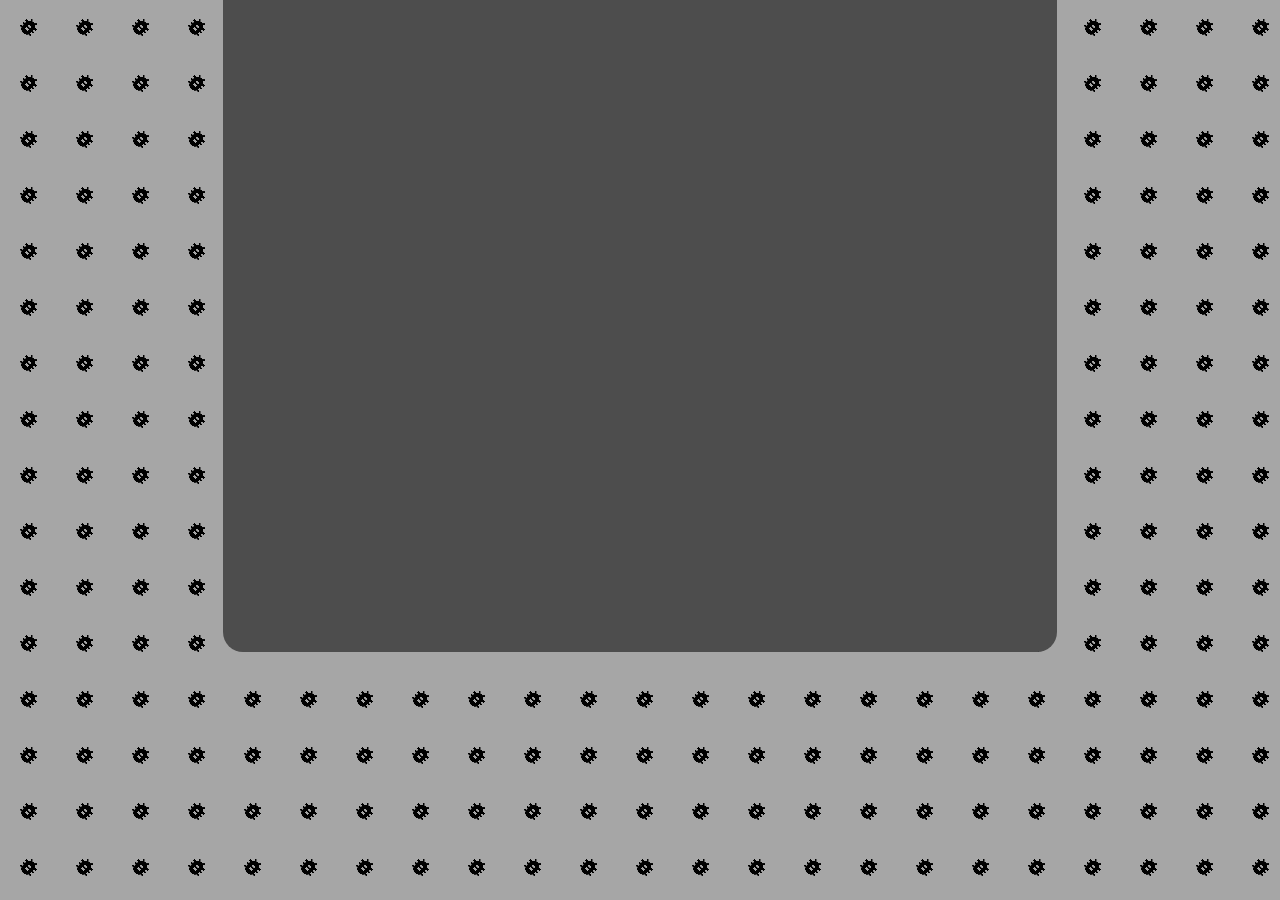
<file: index.html>
<!DOCTYPE html>
<html>
<head>
	<script src = "script.js"></script>	
	<script type="text/javascript" id = "scriptMaroto"></script>
	<title>Caça Bugs</title>

	<link rel="stylesheet" href="style.css">	
 	

</head>
<body>

	<div id = "question" class =  "total"><!--
		<div class="desc">
		O código abaixo deveria retornar o maior dentre três números inteiros. Entretanto, há um erro. Você consegue inserir entradas que façam o código retornar uma resposta errada?
		</div>
		<div class="tabs">
			<a href="#" onclick="openCode('lua');">Lua</a>
			<a href="#" onclick="openCode('c');">C</a>
		</div>
		
		<div id = "lua" class="code">
function max3(a, b, c)
	if a>b and a>c then
		return a
	elseif b>a and b>c then
		return b
	else
		return c
	end
end		
		</div>

		<div id = "c" class="code" >
int max3(int a, int b, int c){
	if (a>b && a>c){
		return a;
	}else if(b>a && b>c){
		return b;
	}else{
		return c;
	}
}
		</div>
		
		<div class="input">
			<form>
				<label>A</label>
				<input type="text" class = "variableInput" id="txtA"><br>
				<label>B</label>
				<input type="text" class = "variableInput" id="txtB"><br>
				<label>C</label>
				<input type="text" class = "variableInput" id="txtC"><br>
				<input type="submit" value="Submit" onclick="test();">
			</form>
		</div>
	</div>
	<p id = "demo">
		
	</p>-->
		<script>
		myFunction(0);
		myFunction(1);
		</script>
	</div>
	
</body>
</html>
</file>
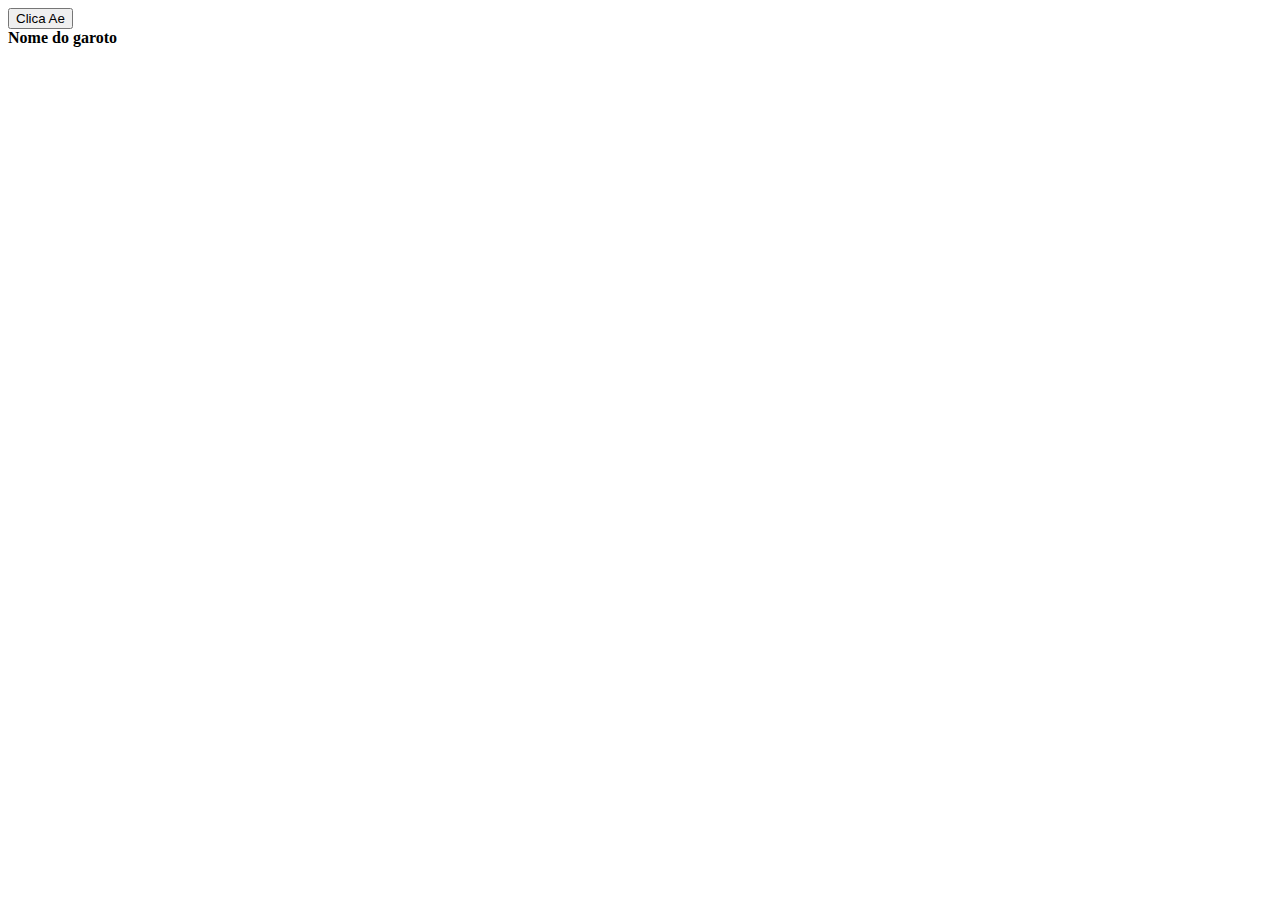
<file: testeGetData.html>
<html>
<head>
</head>
<body>

<button id='clicaae'>Clica Ae</button>
<div id="response"><b>Nome do garoto</b></div>

</body>
<script   src="http://code.jquery.com/jquery-3.1.1.min.js"   integrity="sha256-hVVnYaiADRTO2PzUGmuLJr8BLUSjGIZsDYGmIJLv2b8="   crossorigin="anonymous"></script>
<script>
var nome;
$(document).ready(function() {
    //console.log(window.localStorage.getItem("questionposition"));
    //window.localStorage.setItem("questionposition", 50);

    $("#clicaae").click(function() {

        $.getJSON( "getuser.php", function(retorno) {
            for(iLaco = 0; iLaco < retorno.length; iLaco++) {
                var objeto = (retorno[iLaco]);
                console.log(objeto.nome);
                nome = objeto.nome;
                $("#response").html(nome);

            }
        }).fail(function() {
            console.log("falhou")
        });


        $.ajax({
            type: "POST",
            url: "sendData.php",
            data:{currentQuestion: 13},
            success: function(data){
                console.log(data);
            }
        });
    });
});
</script>
</html>
</file>
<file: style.css>
html{
    height: 90%;
}
body{
    height: 93.5%;
    align-items: center;
    background-image: url("pattern.png");
    background-repeat: repeat;
}

#logout{
  position: relative;
  right: 0px;
  bottom:  0px;
}
#logout:hover {
    background-color:#bfbfbf;
}

div.titleQuestion{
    perspective: inherit;
    width: 100%;
    text-align: center;
    font-family:Arial;
    font-size:21px;
    margin-bottom: 1%;
}
div.desc{
    border-style: transparent;
    width: 80%;
    margin-bottom: 3%;
    font-family:Arial;
    font-size:16px;
}
div.result{
    border-style: transparent;
    width: 16%;
    height: 16%;
    bottom: 2%;
}
div.tabs{
    position: relative;
    margin-bottom: -20px;
}
div.code{
    position: relative;
    padding-left: 5%;
    padding-right: 5%;
    border-style: transparent;
    float: left;
    white-space: pre;
    font-family: "Courier New", Courier, monospace;
    font-size:13px;
    border-radius:12px;    
    background: #d9d9d9;
    color: #001133;
    max-height: 350px;
    max-width: 500px;
    min-width: 300px;
    overflow: auto;
}

div.input{
    position: inherit;
    margin-right: 0%;
    margin-bottom: 5%;
}
.input input{
    margin-bottom: 5%;
}
.logo{
    margin: 0 auto;
    width: 60%;
    background: rgb(230, 230, 230);
    padding-top: 1%;
    padding-bottom: 4%;
    padding-left: 3%;
    padding-right: 3%;
    border-radius:20px 20px 0px 0px;
}
.imgLogo{
    perspective: relative;
    max-width: 50%;
}
.parceiro{
    perspective: relative;
    max-width: 20%;
    float: right;
}
div.total{
    margin: 0 auto;
    margin-top: -3%;
    background: #4d4d4d;
    font-family:Arial;
    font-size:12px;
    color:#ffffff;
    width: 60%;
    height: 80%;
    padding: 3%;
    border-radius:20px;
}

.btnMenu{
    background-color:#a6a6a6;
    -moz-border-radius:28px;
    -webkit-border-radius:28px;
    border-radius:20px 20px 20px 20px;
    border-style: transparent;
    display:inline-block;
    cursor:pointer;
    color:#333333;
    font-family:Arial;
    font-size:17px;
    font-weight:bold;
    padding:8px 17px;
    text-decoration:none;
    position: absolute;
    right: 20%;
    bottom: 5%;
}
.btnMenu:hover {
    background-color:#e6e6e6;
}

#overlay-back {
    position   : absolute;
    top        : 0;
    left       : 0;
    width      : 100%;
    height     : 100%;
    background : #000;
    opacity    : 0.6;
    filter     : alpha(opacity=60);
    z-index    : 5;
    display    : none;
}

#overlay {
    position : absolute;
    top      : 0;
    left     : 0;
    width    : 100%;
    height   : 100%;
    z-index  : 10;
    display  : none;
    text-align: center;
} 

#caixaResposta {
    margin-top: 20px;
    display: inline-block;
    border-radius: 25px;
    background: #808080;
    padding: 20px; 
    width: 300px;
    height: 150px; 
    font-family:Arial;
    font-size:18px;
    font-weight:bold;
    text-decoration:none;
    text-shadow:0px 2px 0px #2b665e;
    color:#ffffff;
}
.caixaRespostaButton {
    -moz-box-shadow:inset 0px 1px 3px 0px #91b8b3;
    -webkit-box-shadow:inset 0px 1px 3px 0px #91b8b3;
    box-shadow:inset 0px 1px 3px 0px #91b8b3;
    background:-webkit-gradient(linear, left top, left bottom, color-stop(0.05, #768d87), color-stop(1, #6c7c7c));
    background:-moz-linear-gradient(top, #768d87 5%, #6c7c7c 100%);
    background:-webkit-linear-gradient(top, #768d87 5%, #6c7c7c 100%);
    background:-o-linear-gradient(top, #768d87 5%, #6c7c7c 100%);
    background:-ms-linear-gradient(top, #768d87 5%, #6c7c7c 100%);
    background:linear-gradient(to bottom, #768d87 5%, #6c7c7c 100%);
    filter:progid:DXImageTransform.Microsoft.gradient(startColorstr='#768d87', endColorstr='#6c7c7c',GradientType=0);
    background-color:#768d87;
    -moz-border-radius:22px;
    -webkit-border-radius:22px;
    border-radius:22px;
    border:1px solid #566963;
    display:inline-block;
    cursor:pointer;
    color:#ffffff;
    font-family:Arial;
    font-size:15px;
    font-weight:bold;
    padding:19px 19px;
    text-decoration:none;
    text-shadow:0px 2px 0px #2b665e;
}
.caixaRespostaButton:hover {
    background:-webkit-gradient(linear, left top, left bottom, color-stop(0.05, #6c7c7c), color-stop(1, #768d87));
    background:-moz-linear-gradient(top, #6c7c7c 5%, #768d87 100%);
    background:-webkit-linear-gradient(top, #6c7c7c 5%, #768d87 100%);
    background:-o-linear-gradient(top, #6c7c7c 5%, #768d87 100%);
    background:-ms-linear-gradient(top, #6c7c7c 5%, #768d87 100%);
    background:linear-gradient(to bottom, #6c7c7c 5%, #768d87 100%);
    filter:progid:DXImageTransform.Microsoft.gradient(startColorstr='#6c7c7c', endColorstr='#768d87',GradientType=0);
    background-color:#6c7c7c;
}
.caixaRespostaButton:active {
    position:relative;
    top:1px;
}

.buttonTab {
    background-color:#666666;
    -moz-border-radius:28px;
    -webkit-border-radius:28px;
    border-radius:12px 12px 0px 0px;
    border-style: transparent;
    display:inline-block;
    cursor:pointer;
    color:#333333;
    font-family:Arial;
    font-size:17px;
    font-weight:bold;
    padding:22px 17px;
    text-decoration:none;
}
.buttonTab:hover {
    background-color:#a6a6a6;
}
.buttonTab:active {
    position:relative;
    top:1px;
}

.buttonTab:focus{
    background-color:#d9d9d9;
}

.input{
    font-family:Arial;
    font-size:16px;
    font-weight:bold;
    float: right;
}

.variableInput {
  display: inline-block;
  -webkit-box-sizing: content-box;
  -moz-box-sizing: content-box;
  box-sizing: content-box;
  padding: 10px 10px;
  border: 1px solid #b7b7b7;
  border-right-width: 0;
  -webkit-border-radius: 17px;
  border-radius: 17px;
  font: normal 13px/normal "Lucida Console", Monaco, monospace;
  color: rgba(255,255,255,1);
  -o-text-overflow: clip;
  text-overflow: clip;
  background: rgb(166, 166, 166);
  -webkit-box-shadow: 2px 2px 2px 0 rgba(0,0,0,0.2) inset;
  box-shadow: 2px 2px 2px 0 rgba(0,0,0,0.2) inset;
}

.submit {
    background-color:#a6a6a6;
    -moz-border-radius:28px;
    -webkit-border-radius:28px;
    border-radius:20px 20px 20px 20px;
    border-style: transparent;
    display:inline-block;
    cursor:pointer;
    color:#333333;
    font-family:Arial;
    font-size:17px;
    font-weight:bold;
    padding:8px 17px;
    text-decoration:none;
    margin-right: 0px;
    float: right;
}
.submit:hover {
    background-color:#e6e6e6;
}
.submit:active {
    position:relative;
    top:1px;
}

.tableMenu{
    width: 100%;
    height: 100%;
}
.menu{
    width: 80%;
    height: 85%;
    float: center;
    margin: 0 auto;
}
.menuQuestion {
  display: inline-block;
  -webkit-box-sizing: content-box;
  -moz-box-sizing: content-box;
  box-sizing: content-box;
  width: 70px;
  height: 70px;
  position: relative;
  cursor: pointer;
  padding: 10px;
  border: none;
  -webkit-border-radius: 13px;
  border-radius: 13px;
  font: normal normal bold 16px/normal Arial, Helvetica, sans-serif;
  color: rgba(255,255,255,0.9);
  text-align: center;
  -o-text-overflow: clip;
  text-overflow: clip;
  background-color: #416d7f;

  

  
}

.menuQuestion:disabled {
  display: inline-block;
  -webkit-box-sizing: content-box;
  -moz-box-sizing: content-box;
  box-sizing: content-box;
  width: 70px;
  height: 70px;
  position: relative;
  cursor: pointer;
  padding: 10px;
  border: none;
  -webkit-border-radius: 13px;
  border-radius: 13px;
  font: normal normal bold 16px/normal Arial, Helvetica, sans-serif;
  color: rgba(255,255,255,0.9);
  text-align: center;
  -o-text-overflow: clip;
  text-overflow: clip;
  
  background-color: #cddee5;
  background-image: url("locked.png"); 
  background-size: 30% 30%;
  background-repeat: no-repeat;
  background-position: left top;
  pointer-events: none;
}

.menuQuestion:hover{
  background-color: #78a7ba;
}

.instruction{
    position: relative;
    font-family:Arial;
    font-size:40px;
    color:#ffffff;
    margin: 0 auto;
    text-align: center;
    margin-bottom: 5%;
}
</file>
